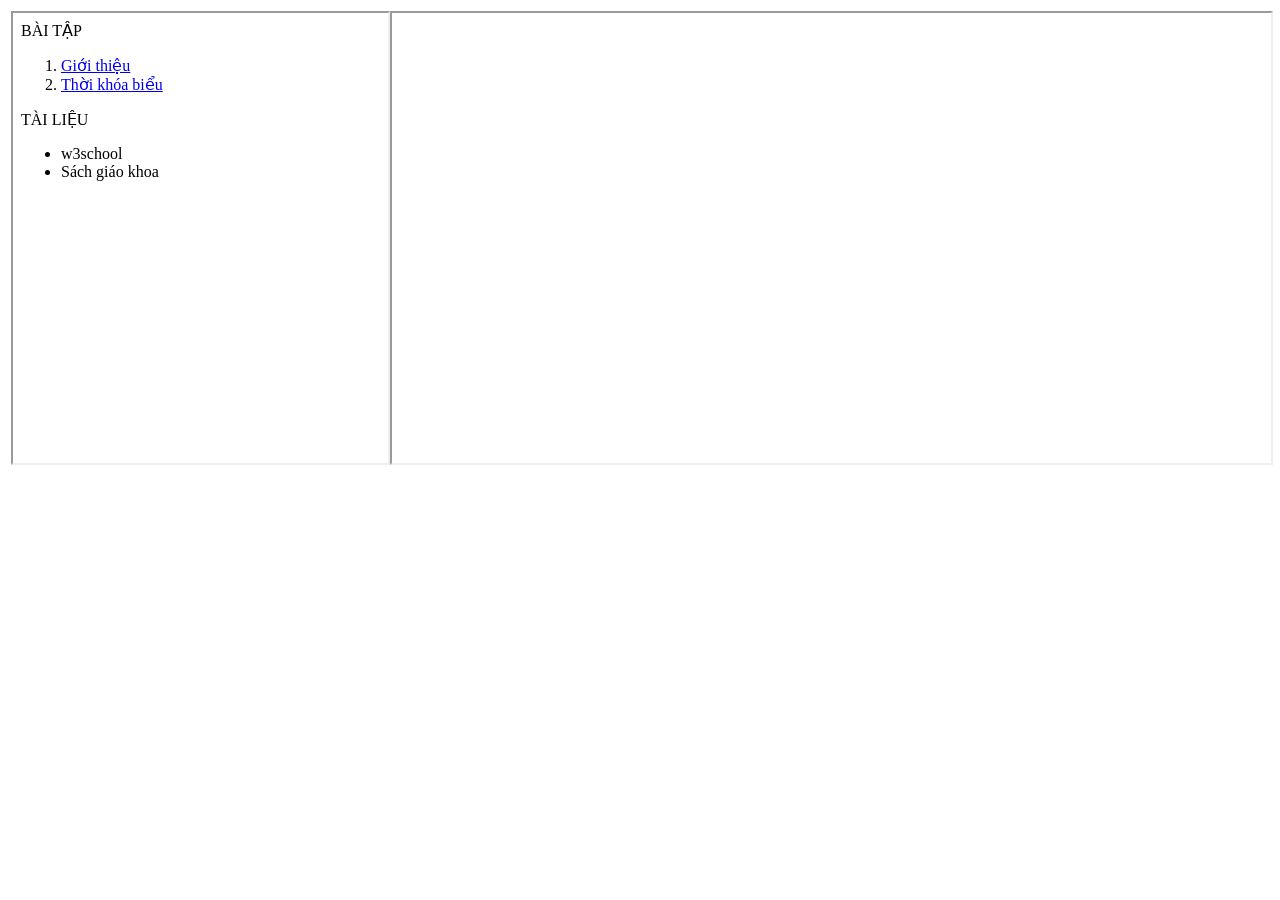
<file: index.html>
<html>
  <head>
     <meta charset="utf-8">
    <link ref="stylesheet" href="style.css">
  </head>
  <body>
    <table width="100%" height="450">
      <tr>
        <td width="30%">
          <iframe src="list.html" width="100%" height="450"> </iframe>
        </td>
        <td>
          <iframe name="noidung" width="100%" height="450"></iframe>
        </td>
      </tr>
  </body>
</html>
</file>
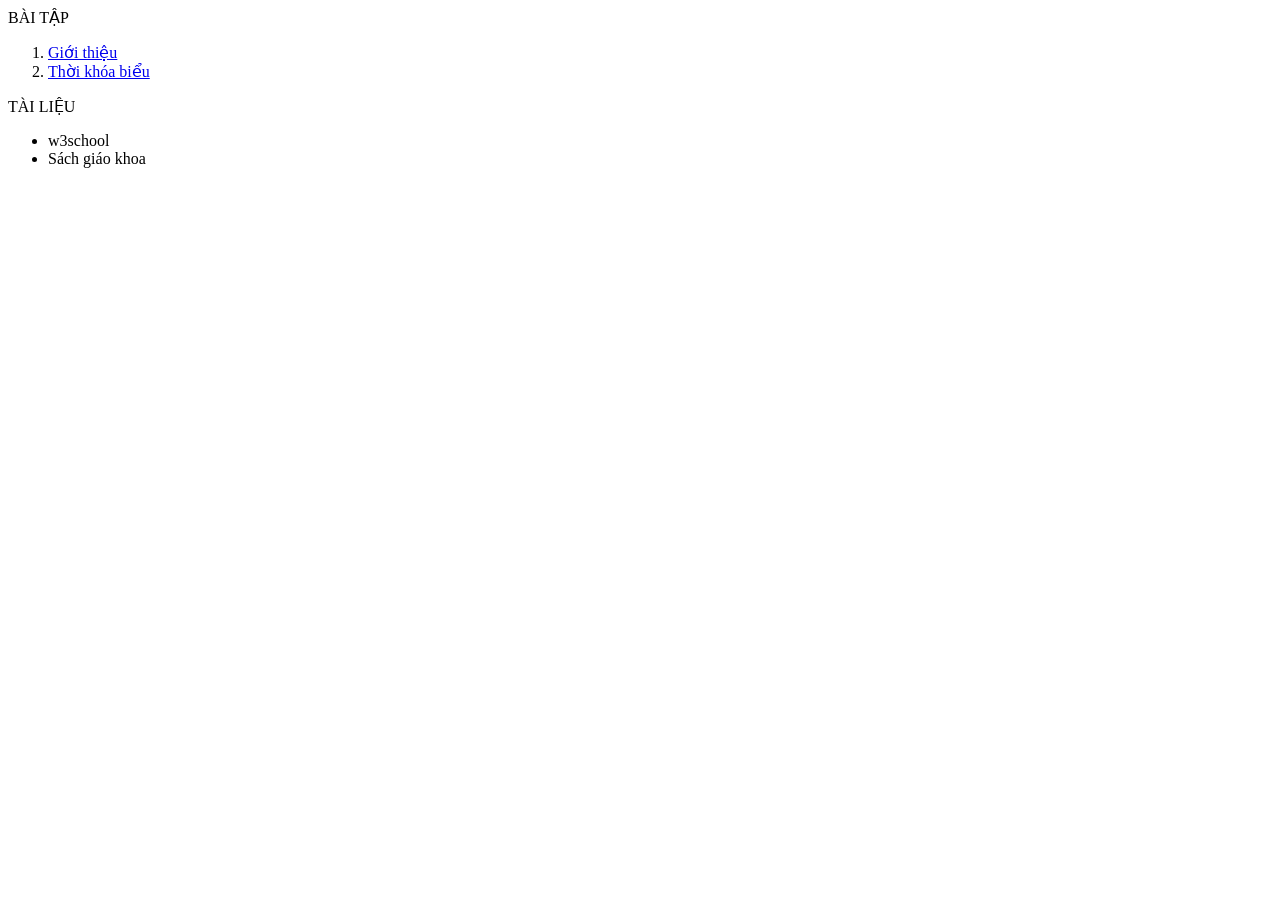
<file: list.html>
<html>
  <head>
    <meta charset="utf-8">
  </head>
  <body>
    BÀI TẬP
    <ol>
      <li> <a href="Contents/gioithieu.html" target="noidung"> Giới thiệu </a> </li>
      <li> <a href="Contents/TKB.html" target="noidung"> Thời khóa biểu </a> </li>
    </ol>
    TÀI LIỆU
    <ul>
      <li> w3school </li>
      <li>Sách giáo khoa</li>
    </ul>
  </body>
<html/>
</file>
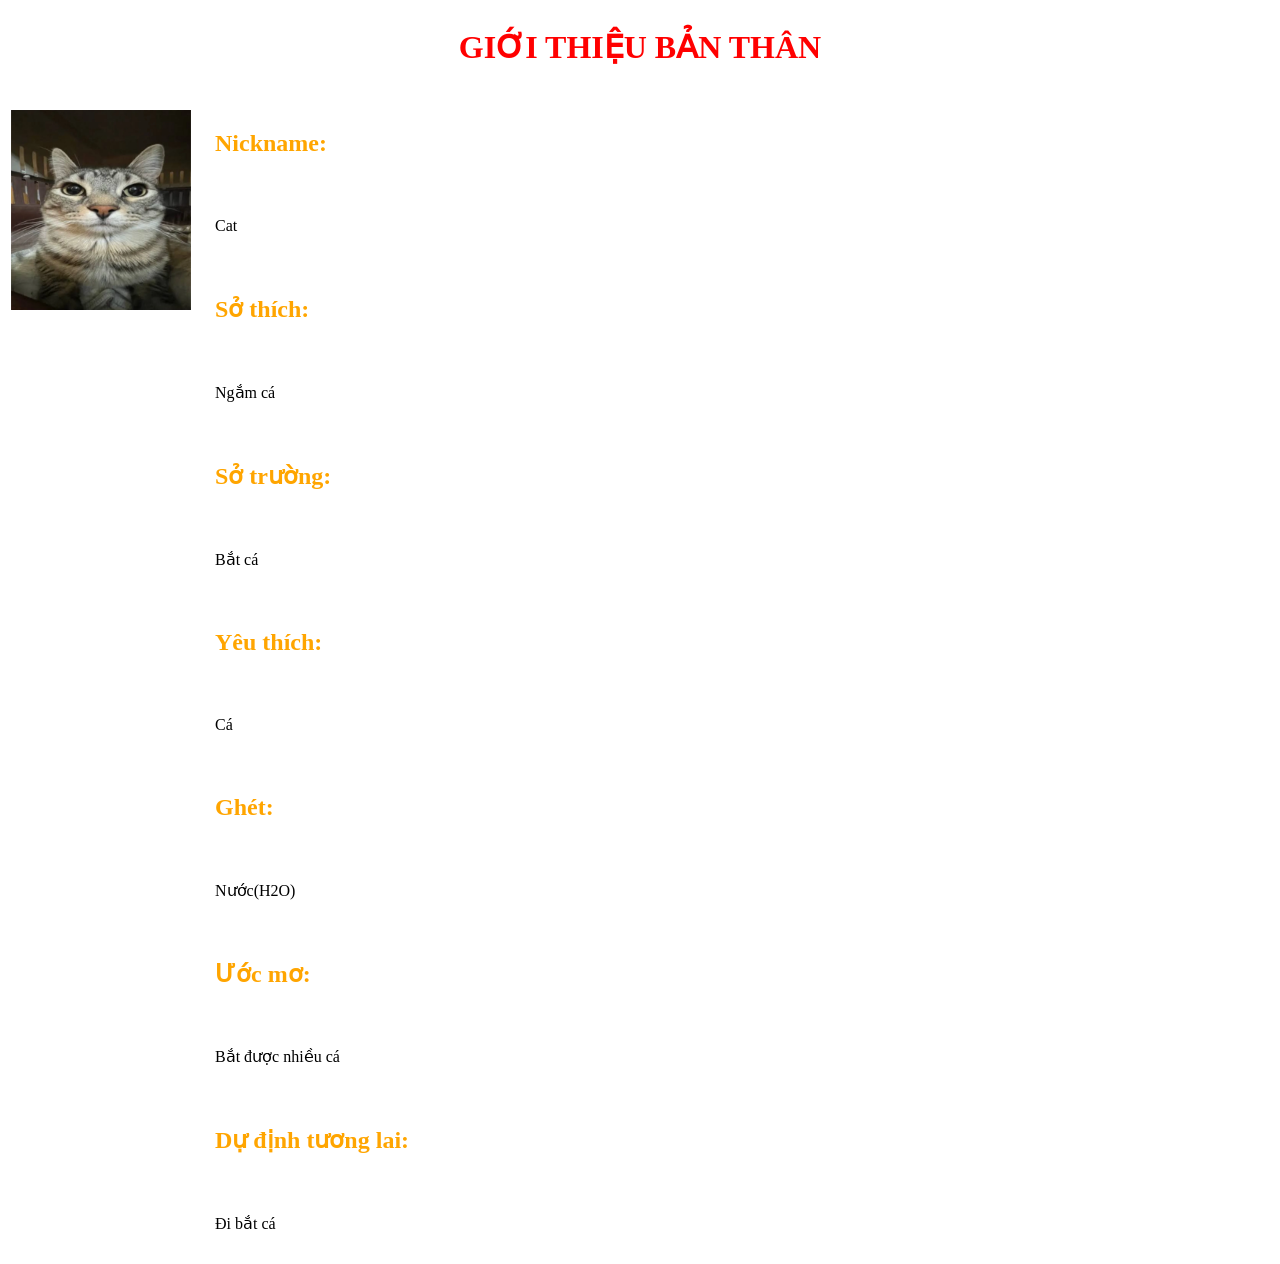
<file: Contents/gioithieu.html>
<html>
  <head>
    <meta charset="utf-8">
    <link rel="stylesheet" href="../style.css">
    <style>
      h1 {color: red; text-align: center; padding: 20;}
      h2 {color: orange; padding: 20;}
      p{padding: 20;}
    </style>
  </head>
  <body>
    <h1 > GIỚI THIỆU BẢN THÂN </h1>
    <table>
      <tr>
        <td width="40%" style = "text-align: center; vertical-align: top;">
          <img src="../images/random-question-but-does-anyone-have-versions-of-this-cat-v0-ya8qikz9kn0f1.webp"width="180"height="200">
        </td>
        <td>
          <h2>Nickname:</h2> 
          <p>Cat</p>
          <h2 >Sở thích:</h2> 
          <p>Ngắm cá</p>
          <h2>Sở trường:</h2> 
          <p>Bắt cá</p>
          <h2>Yêu thích:</h2> 
          <p>Cá </p>
          <h2 >Ghét:</h2> 
          <p>Nước(H2O)</p>
          <h2>Ước mơ:</h2> 
          <p>Bắt được nhiều cá </p> 
          <h2>Dự định tương lai:</h2> 
          <p>Đi bắt cá</p>
        </td>
      </tr>
    </table>
  </body>
</html>
</file>
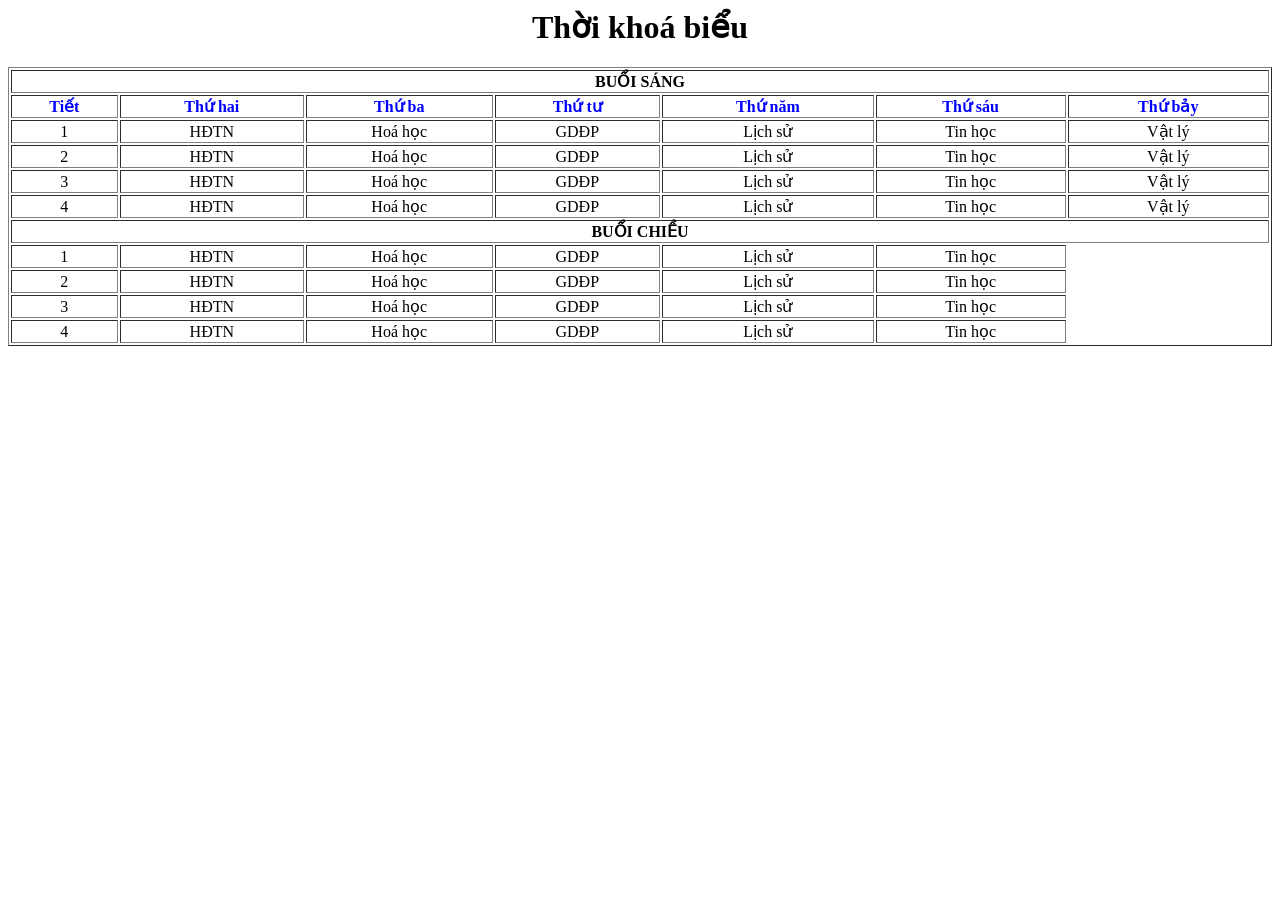
<file: Contents/TKB.html>
<html>
  <head>
    <meta charset="utf-8">
    <style>
      td {text-align: center}
      th {test-align: center; color: blue;}
    </style>
  </head>
  <body>
    <h1 style="text-align:center; color="red">Thời khoá biểu</h1>
    <table border="1" width="100%">
      <tr>
        <td colspan="7"; color="red"><b>BUỔI SÁNG</b></td>
      </tr>
      <tr>
        <th>Tiết</th> <th>Thứ hai</th> <th>Thứ ba</th> <th>Thứ tư</th> <th>Thứ năm</th> <th>Thứ sáu</th> <th>Thứ bảy</th>
      </tr>
      <tr>
       <td>1</td> <td>HĐTN</td> <td>Hoá học</td> <td>GDĐP</td> <td>Lịch sử</td> <td>Tin học</td> <td>Vật lý</td> 
      </tr>
      <tr>
        <td>2</td> <td>HĐTN</td> <td>Hoá học</td> <td>GDĐP</td> <td>Lịch sử</td> <td>Tin học</td> <td>Vật lý</td>
      </tr>
      <tr>
       <td>3</td> <td>HĐTN</td> <td>Hoá học</td> <td>GDĐP</td> <td>Lịch sử</td> <td>Tin học</td> <td>Vật lý</td>
      </tr>
      <tr>
       <td>4</td> <td>HĐTN</td> <td>Hoá học</td> <td>GDĐP</td> <td>Lịch sử</td> <td>Tin học</td> <td>Vật lý</td>
      </tr>
      <tr>
        <td colspan="7"; color="red"><b>BUỔI CHIỀU</b></td>
      </tr>
      <tr>
        <td>1</td> <td>HĐTN</td> <td>Hoá học</td> <td>GDĐP</td> <td>Lịch sử</td> <td>Tin học</td>  
      </tr>
      <tr>
        <td>2</td> <td>HĐTN</td> <td>Hoá học</td> <td>GDĐP</td> <td>Lịch sử</td> <td>Tin học</td>  
      </tr>
      <tr>
        <td>3</td> <td>HĐTN</td> <td>Hoá học</td> <td>GDĐP</td> <td>Lịch sử</td> <td>Tin học</td>  
      </tr>
      <tr>
        <td>4</td> <td>HĐTN</td> <td>Hoá học</td> <td>GDĐP</td> <td>Lịch sử</td> <td>Tin học</td> 
      </tr>
    </table>
  </body>
</html>
</file>
<file: style.css>
}
.content iframe{
  flex: 1;
  border: none;
  width: 100%
{
</file>
